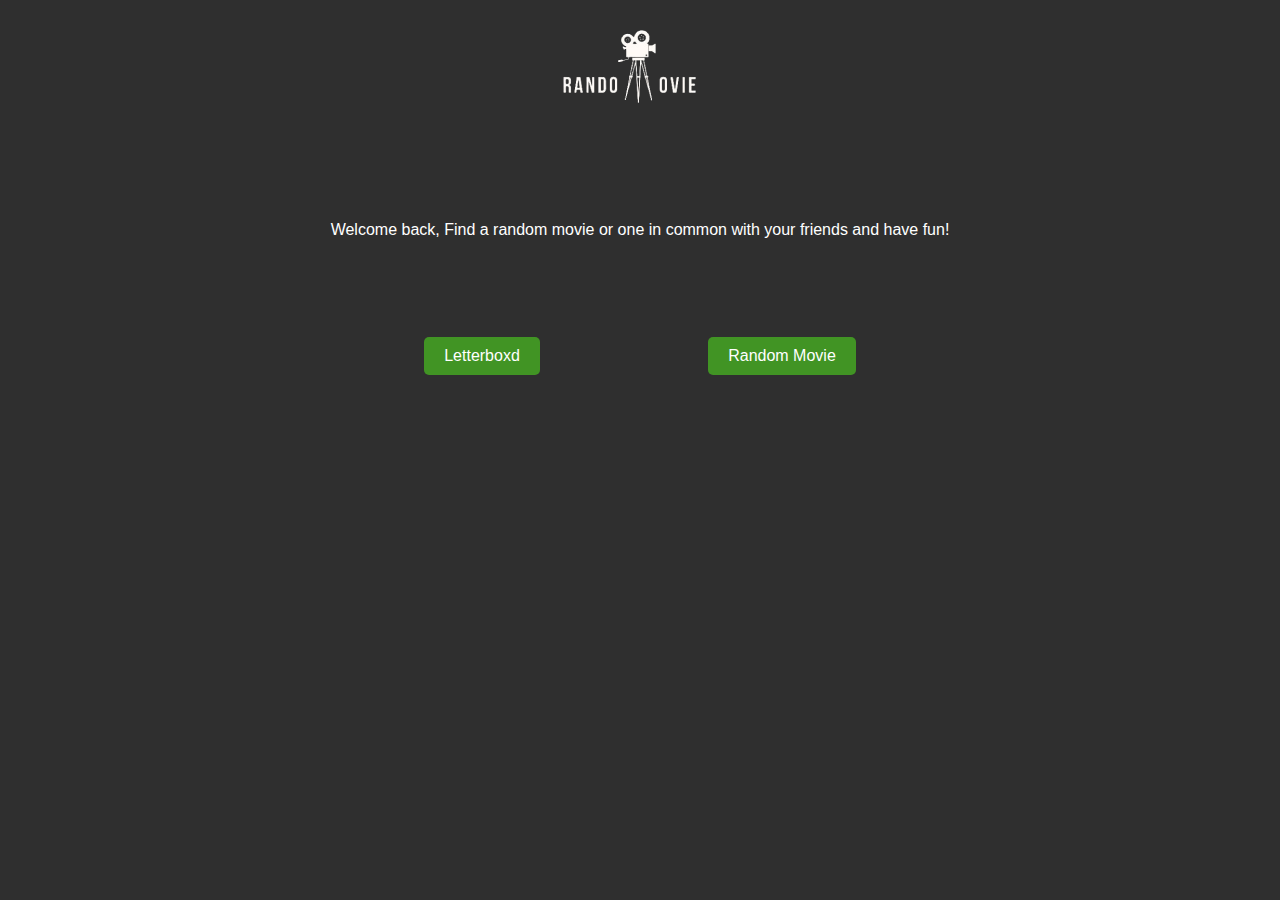
<file: templates/index.html>
<!DOCTYPE html>
<html lang="pt-BR">
<head>
    <meta charset="UTF-8">
    <meta name="viewport" content="width=device-width, initial-scale=1.0">
    <title>RandoMovie</title>
    <link rel="stylesheet" href="/static/css/styte.css">
</head>
<body>
    <header>
        <div id="logo">
            <a href="index.html"><img src="/static/img/logo.png" alt="Random Movie"></a>
        </div>
    </header>
    <main>
        <section id="mid-p">
            <p>
                Welcome back, 
                Find a random movie or one in common with your friends and have fun!
            </p><br>
        </section>
        <div id="button-case">
            <a href="by-letterboxd.html"><button>Letterboxd</button></a>
            <a href="randomovie.html"><button>Random Movie</button></a>
        </div>
    </main>

</body>
</html>
</file>
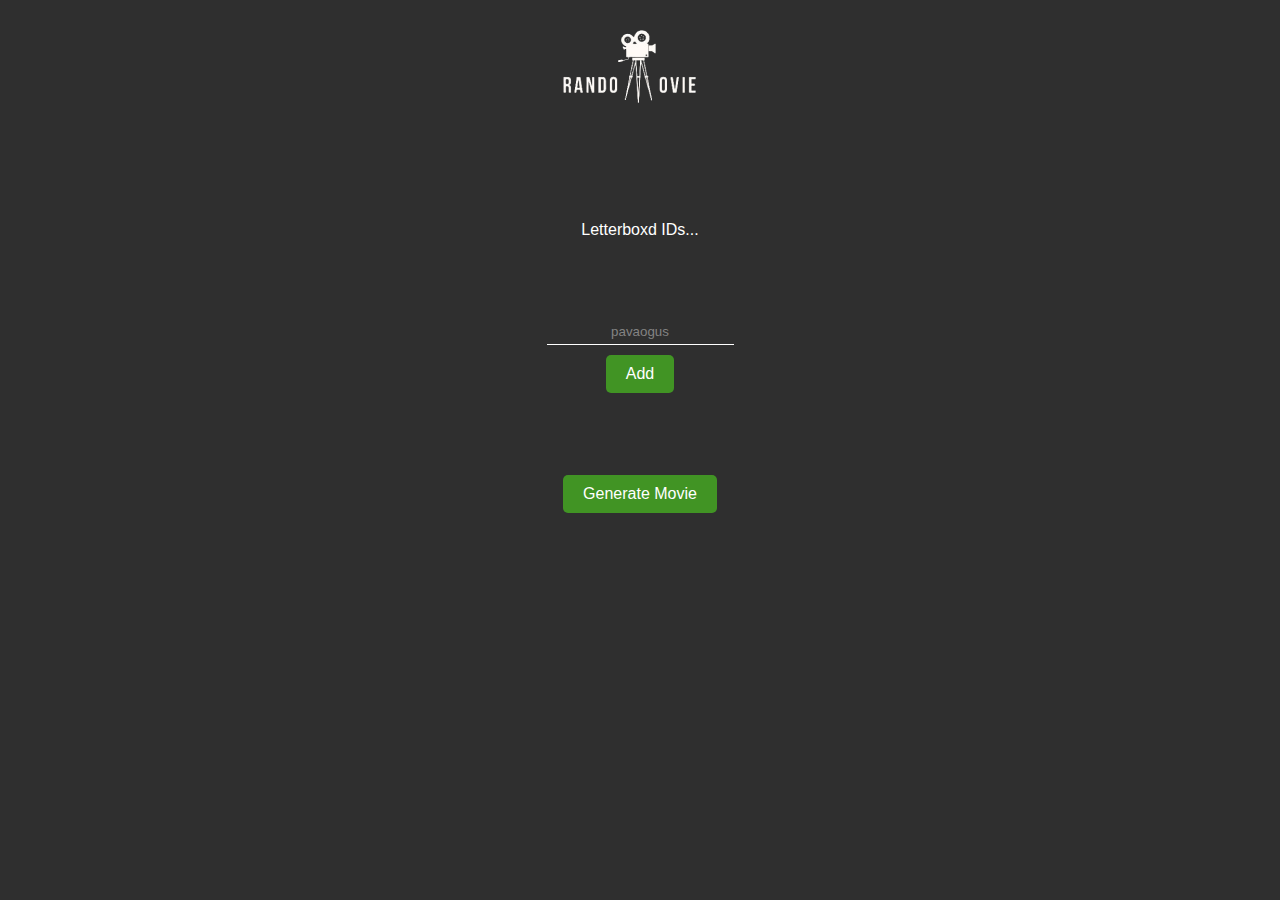
<file: templates/by-letterboxd.html>
<!DOCTYPE html>
<html lang="pt-BR">
<head>
    <meta charset="UTF-8">
    <meta name="viewport" content="width=device-width, initial-scale=1.0">
    <title>RandoMovie</title>
    <link rel="stylesheet" href="/static/css/styte.css">
</head>
<body>
    <header>
        <div id="logo">
            <a href="index.html"><img src="/static/img/logo.png" alt="Random Movie"></a>
        </div>
    </header>
    <main>
        <section id="mid-p">
            <p>
                Letterboxd IDs...
            </p>
        </section>
        <form action="" method="get">
            <input type="text" name="letterboxd-id" id="input-id" placeholder="pavaogus">
            <span id="line"></span>
            <button type="submit">Add</button>
            <p id="error-message" style="color: red; display: none;">Por favor, insira um ID válido.</p>
        </form>    
        <div id="user-list-container">
            <p id="user-list-title" style="display: none;">Users</p>
            <ul id="users"></ul>
        </div>
        <div id="button-case">
            <a id="generate-movie" href="by-letterboxd.html"><button>Generate Movie</button></a>
        </div>
    </main>
    <script src="/static/js/script_search_users_page.js"></script>
</body>
</html>
</file>
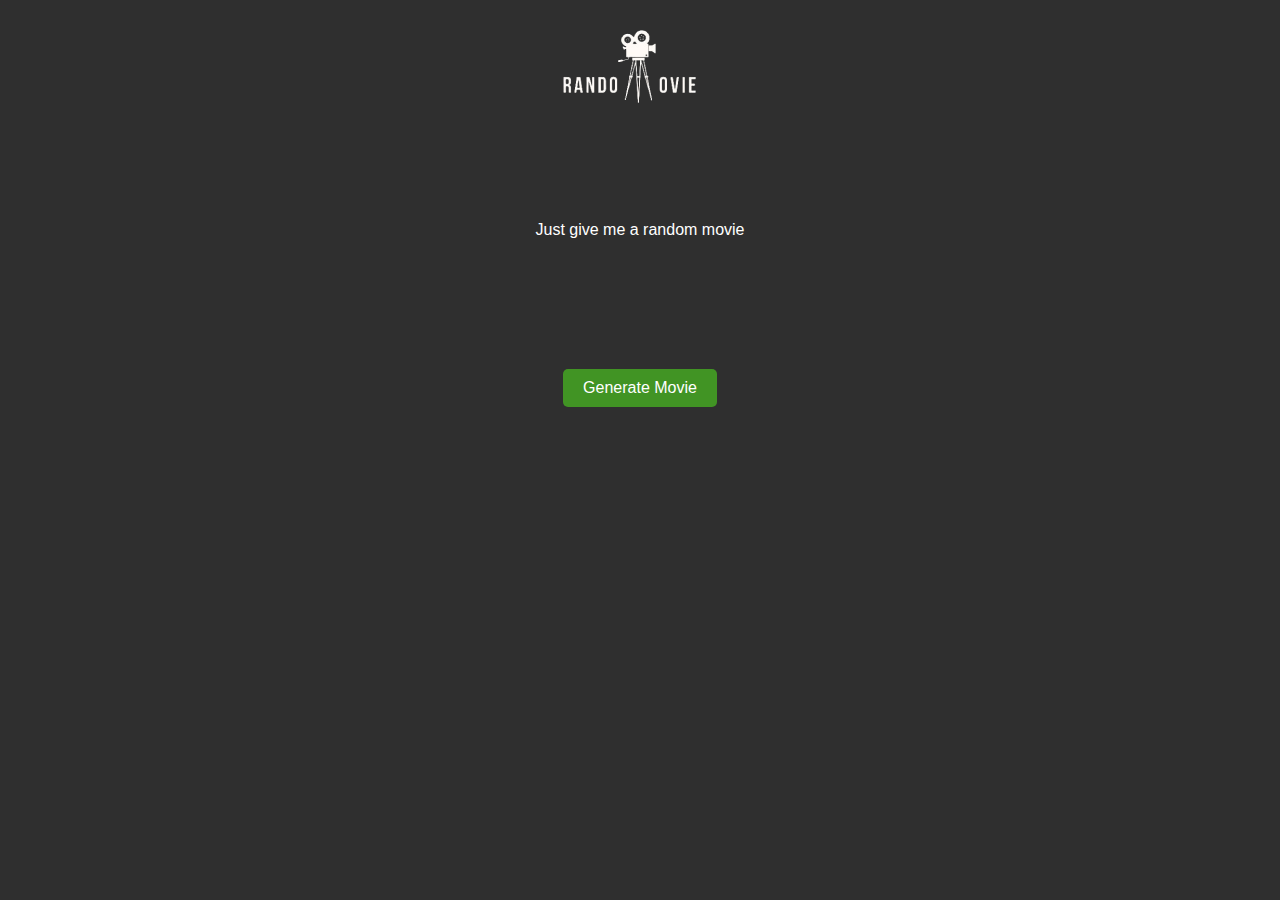
<file: templates/randomovie.html>
<!DOCTYPE html>
<html lang="pt-BR">
<head>
    <meta charset="UTF-8">
    <meta name="viewport" content="width=device-width, initial-scale=1.0">
    <title>RandoMovie</title>
    <link rel="stylesheet" href="/static/css/styte.css">
</head>
<body>
    <header>
        <div id="logo">
            <a href="index.html"><img src="/static/img/logo.png" alt="Random Movie"></a>
        </div>
    </header>
    <main>
        <section id="mid-p">
            <p>
                Just give me a random movie
            </p>
        </section>
        <div id="button-case">
            <a id="generate-movie" href="by-letterboxd.html"><button>Generate Movie</button></a>
        </div>
    </main>

</body>
</html>
</file>
<file: static/css/styte.css>
body {
    margin: 0;
    padding: 0;
    background-color: #2f2f2f;
    font-family: Arial, sans-serif;
}

a {
    text-decoration: none;
}

main {
    display: flex;
    flex-direction: column;
    justify-content: center;
    align-items: center;
    padding: 20px;
}

#logo {
    margin-top: 30px;
    text-align: center;
}

p {
    margin: 80px 0;
    color: white;
    text-align: center;
}

form {
    display: flex;
    flex-direction: column;
    align-items: center;
}

#input-id {
    background-color: transparent;
    border: none;
    border-bottom: 1px solid white;
    margin-bottom: 10px;
    padding: 5px;
    color: white;
    text-align: center;
}

#input-id.error {
    border-bottom: 1px solid red;
}

#input-id::placeholder {
    color: #838383;
}

#input-id:focus {
    color: blanchedalmond;
}

#error-message {
    margin-top: 5px;
}

button {
    cursor: pointer;
    background-color: #419424;
    padding: 10px 20px;
    border: none;
    border-radius: 5px;
    color: white;
    font-size: 16px;
}

#button-case {
    width: 100%;
    max-width: 600px;
    display: flex;
    flex-direction: row;
    justify-content: space-around;
    flex-wrap: wrap;
}

#generate-movie {
    margin-top: 50px;
}

#users {
    list-style-type: none; 
    display: flex;
    flex-direction: column;
    align-items: center; 
}

#users li {
    background-color: #333;
    color: white;
    padding: 10px;
    margin-top: 5px;
    margin-bottom: 5px;
    margin-left: -40px; /*Resolver esta lambança depois */
    border-radius: 5px;
}

#user-list-container {
    text-align: center;
}

#user-list-title {
    color: white;
    margin-bottom: 10px;
}

@media (max-width: 768px) {
    #button-case {
        flex-direction: column;
        align-items: center;
    }

    button {
        width: 100%;
        margin: 10px 0;
    }

    p {
        margin: 40px 0;
    }
}

@media (max-width: 480px) {
    #logo img {
        width: 200px; 
    }

    p {
        font-size: 14px;
    }

    button {
        font-size: 14px;
        padding: 8px;
    }
}
</file>
